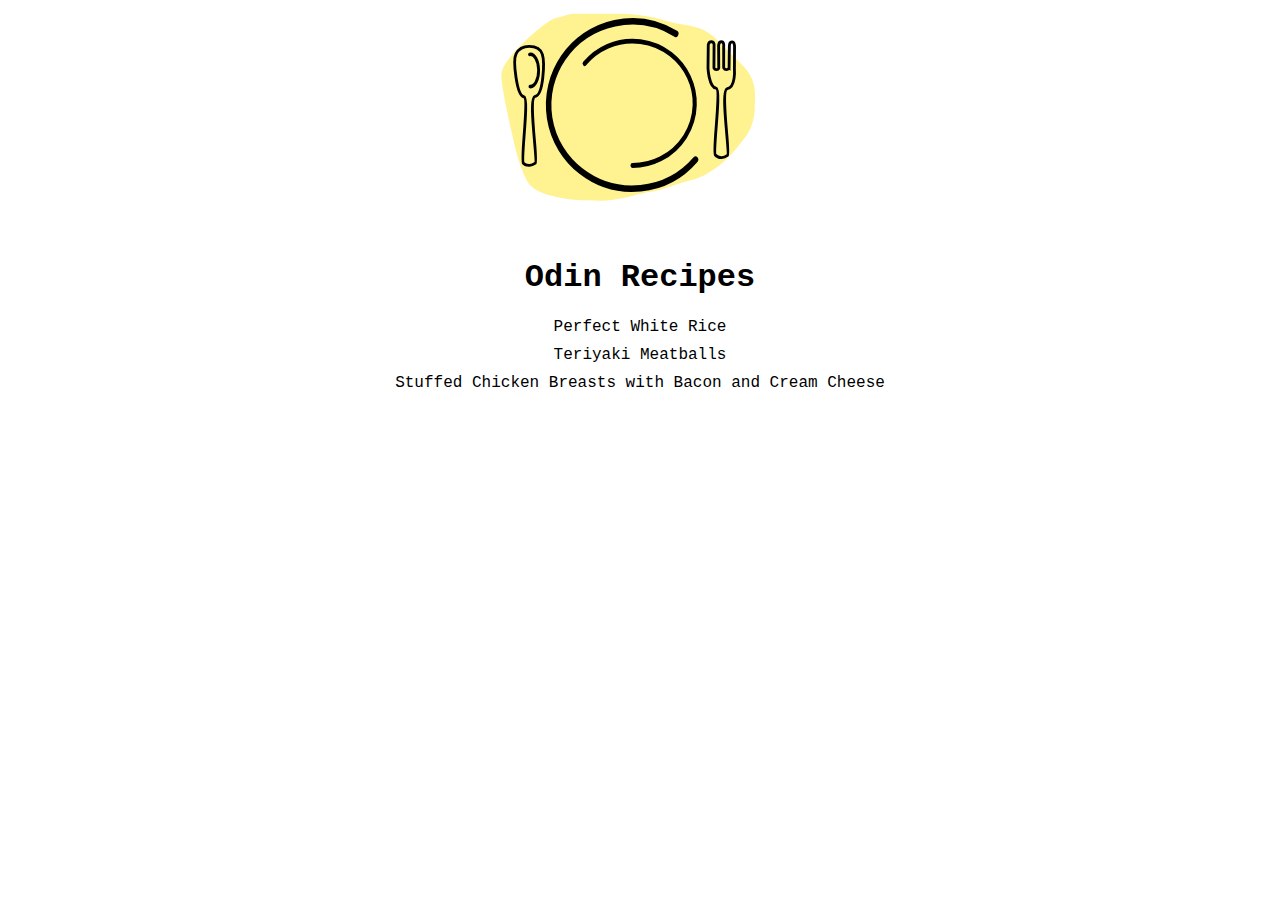
<file: index.html>
<!DOCTYPE html>
<html lang="en">
<head>
  <meta charset="utf-8">
  <title>Odin Recipes</title>
  <link rel="stylesheet" href="styles/styles.css">
</head>

<body>
  <img id="main-image" src="img/dinner_plate.svg" alt="Main Website Image">
  <h1 class="title">Odin Recipes</h1>

  <ul class="recipes">
    <li>
      <a href="./recipes/perfect_white_rice.html">Perfect White Rice</a>
    </li>

    <li>
      <a href="./recipes/teriyaki_meatballs.html">Teriyaki Meatballs</a>
    </li>

    <li>
      <a href="./recipes/stuffed_chicken_breasts.html">Stuffed Chicken Breasts with Bacon and Cream Cheese</a>
    </li>
  </ul>
  
  
  
</body>
</html>
</file>
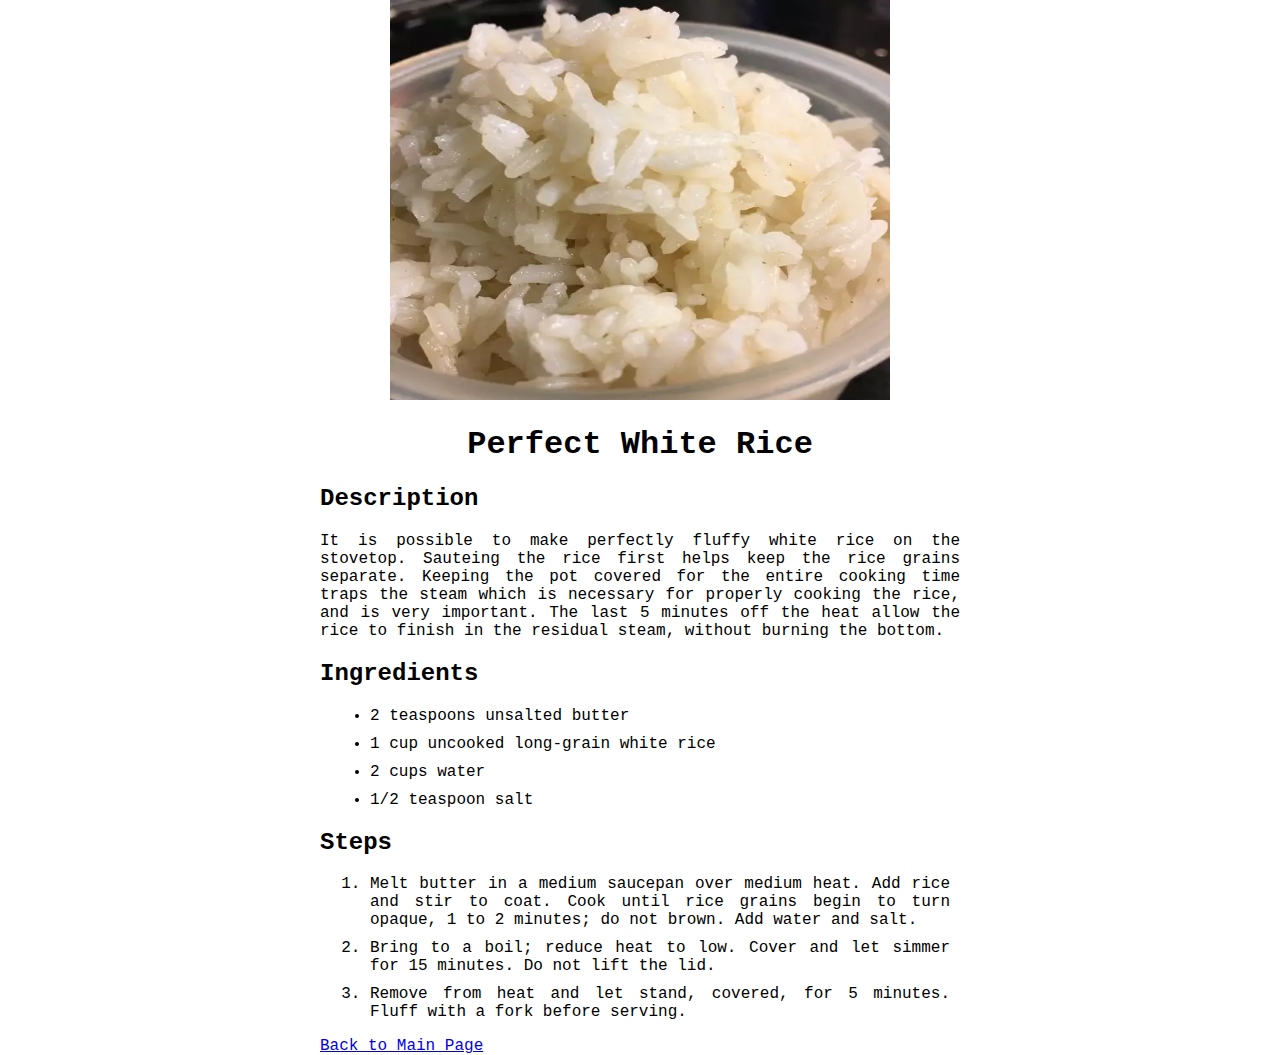
<file: recipes/perfect_white_rice.html>
<!DOCTYPE html>
<html lang="en">
<head>
  <meta charset="utf-8">
  <title>Odin Recipes - Perfect White Rice</title>
  <link rel="stylesheet" href="../styles/styles.css">
</head>

<body>
  <img class="recipe-image" src="../img/perfect_white_rice.png" alt="Perfect White Rice">
  <h1>Perfect White Rice</h1>

  <div class="container">
    <h2>Description</h2>
    <p>
      It is possible to make perfectly fluffy white rice on the stovetop. Sauteing the rice first helps keep the rice grains separate. 
      Keeping the pot covered for the entire cooking time traps the steam which is necessary for properly cooking the rice, and is very important. 
      The last 5 minutes off the heat allow the rice to finish in the residual steam, without burning the bottom.
    </p>
  
    <h2>Ingredients</h2>
    <ul>
      <li>2 teaspoons unsalted butter</li>
      <li>1 cup uncooked long-grain white rice</li>
      <li>2 cups water</li>
      <li>1/2 teaspoon salt</li>
    </ul>
  
    <h2>Steps</h2>
    <ol>
      <li>
        Melt butter in a medium saucepan over medium heat. Add rice and stir to coat. Cook until rice grains begin to turn opaque, 1 to 2 minutes; do not brown. Add water and salt.
      </li>
      <li>
        Bring to a boil; reduce heat to low. Cover and let simmer for 15 minutes. Do not lift the lid.
      </li>
      <li>
        Remove from heat and let stand, covered, for 5 minutes. Fluff with a fork before serving.
      </li>
    </ol>
  
    <a href="../index.html">Back to Main Page</a>
  </div>
  
</body>
</html>
</file>
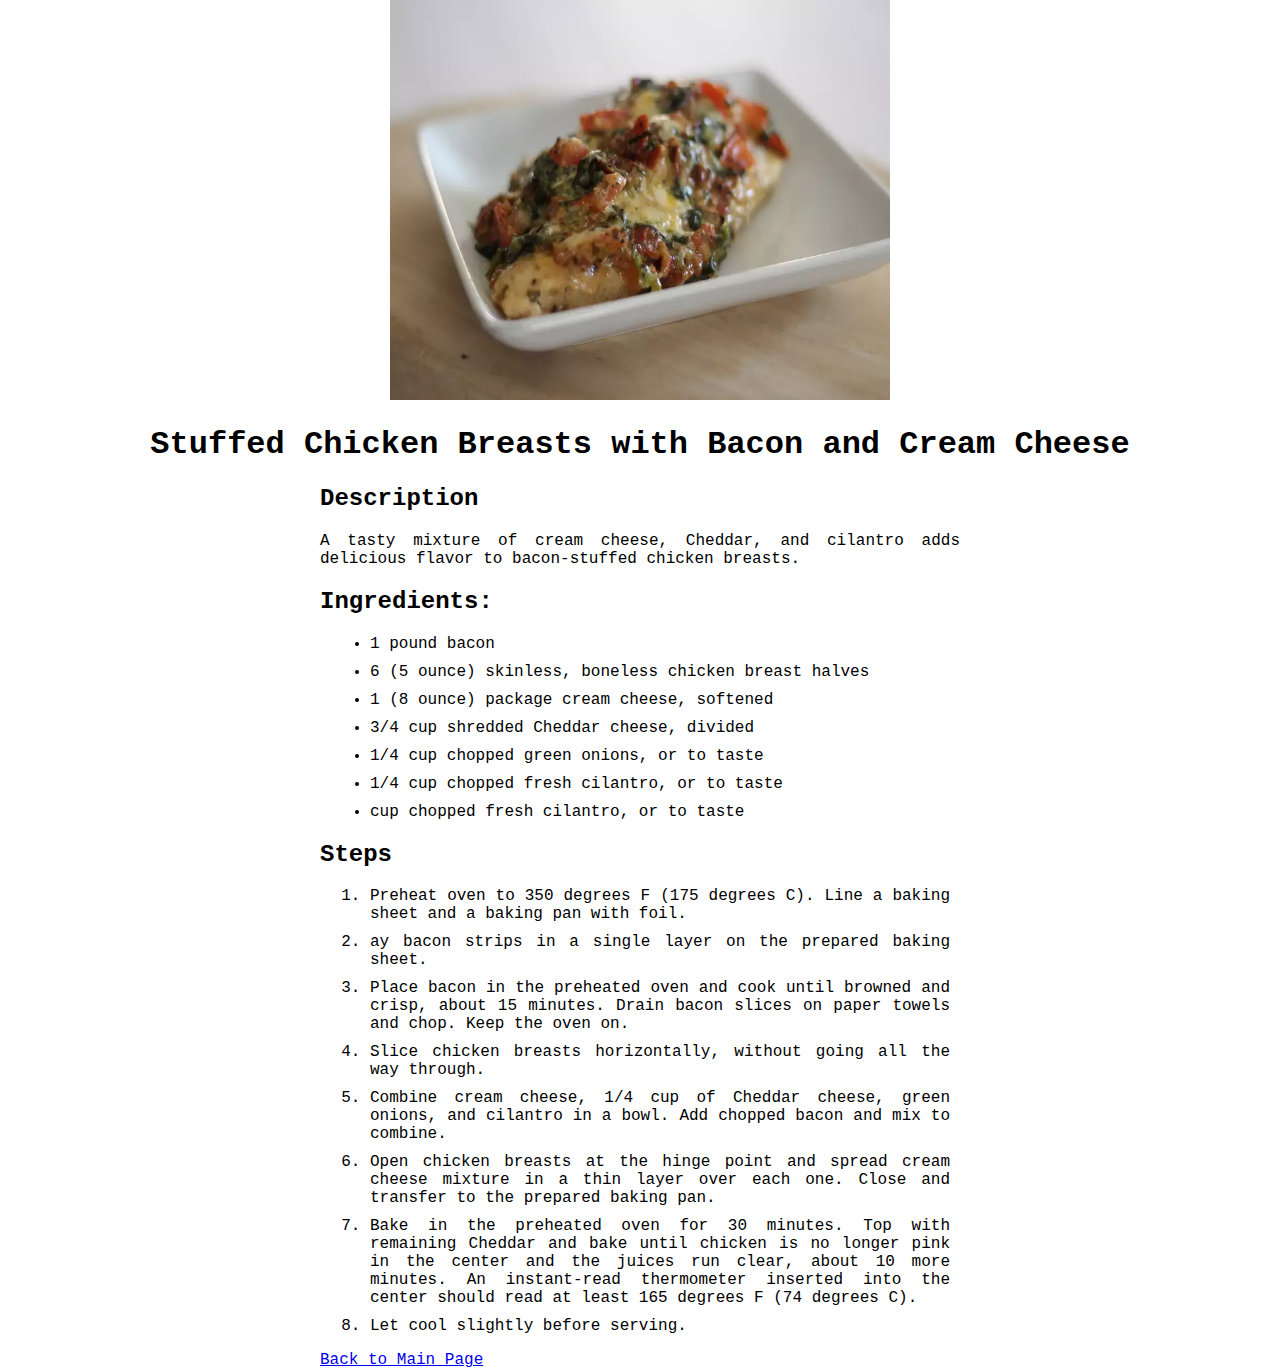
<file: recipes/stuffed_chicken_breasts.html>
<!DOCTYPE html>
<html lang="en">
<head>
  <meta charset="utf-8">
  <title>Odin Recipes - Stuffed Chicken Breasts</title>
  <link rel="stylesheet" href="../styles/styles.css">
</head>

<body>
  <img class="recipe-image" src="../img/chicken_breasts.png" alt="">
  <h1>Stuffed Chicken Breasts with Bacon and Cream Cheese</h1>

  <div class="container">
    <h2>Description</h2>
    <p>
      A tasty mixture of cream cheese, Cheddar, and cilantro adds delicious flavor to bacon-stuffed chicken breasts.
    </p>
  
    <h2>Ingredients:</h2>
    <ul>
      <li>1 pound bacon</li>
      <li>6 (5 ounce) skinless, boneless chicken breast halves</li>
      <li>1 (8 ounce) package cream cheese, softened</li>
      <li>3/4 cup shredded Cheddar cheese, divided</li>
      <li>1/4 cup chopped green onions, or to taste</li>
      <li>1/4 cup chopped fresh cilantro, or to taste</li>
      <li>cup chopped fresh cilantro, or to taste</li>
    </ul>
  
    <h2>Steps</h2>
    <ol>
      <li>
        Preheat oven to 350 degrees F (175 degrees C). Line a baking sheet and a baking pan with foil.
      </li>
  
      <li>
        ay bacon strips in a single layer on the prepared baking sheet.
      </li>
  
      <li>
        Place bacon in the preheated oven and cook until browned and crisp, about 15 minutes. 
        Drain bacon slices on paper towels and chop. Keep the oven on.
      </li>
  
      <li>
        Slice chicken breasts horizontally, without going all the way through.
      </li>
  
      <li>
        Combine cream cheese, 1/4 cup of Cheddar cheese, green onions, and cilantro in a bowl. 
        Add chopped bacon and mix to combine.
      </li>
  
      <li>
        Open chicken breasts at the hinge point and spread cream cheese mixture in a thin layer over each one. 
        Close and transfer to the prepared baking pan.
      </li>
  
      <li>
        Bake in the preheated oven for 30 minutes. Top with remaining Cheddar and bake until chicken is no longer 
        pink in the center and the juices run clear, about 10 more minutes. An instant-read thermometer inserted into 
        the center should read at least 165 degrees F (74 degrees C).
      </li>
  
      <li>
        Let cool slightly before serving.
      </li>
    </ol>
  
    <a href="../index.html">Back to Main Page</a>
  </div>
</body>
</html>
</file>
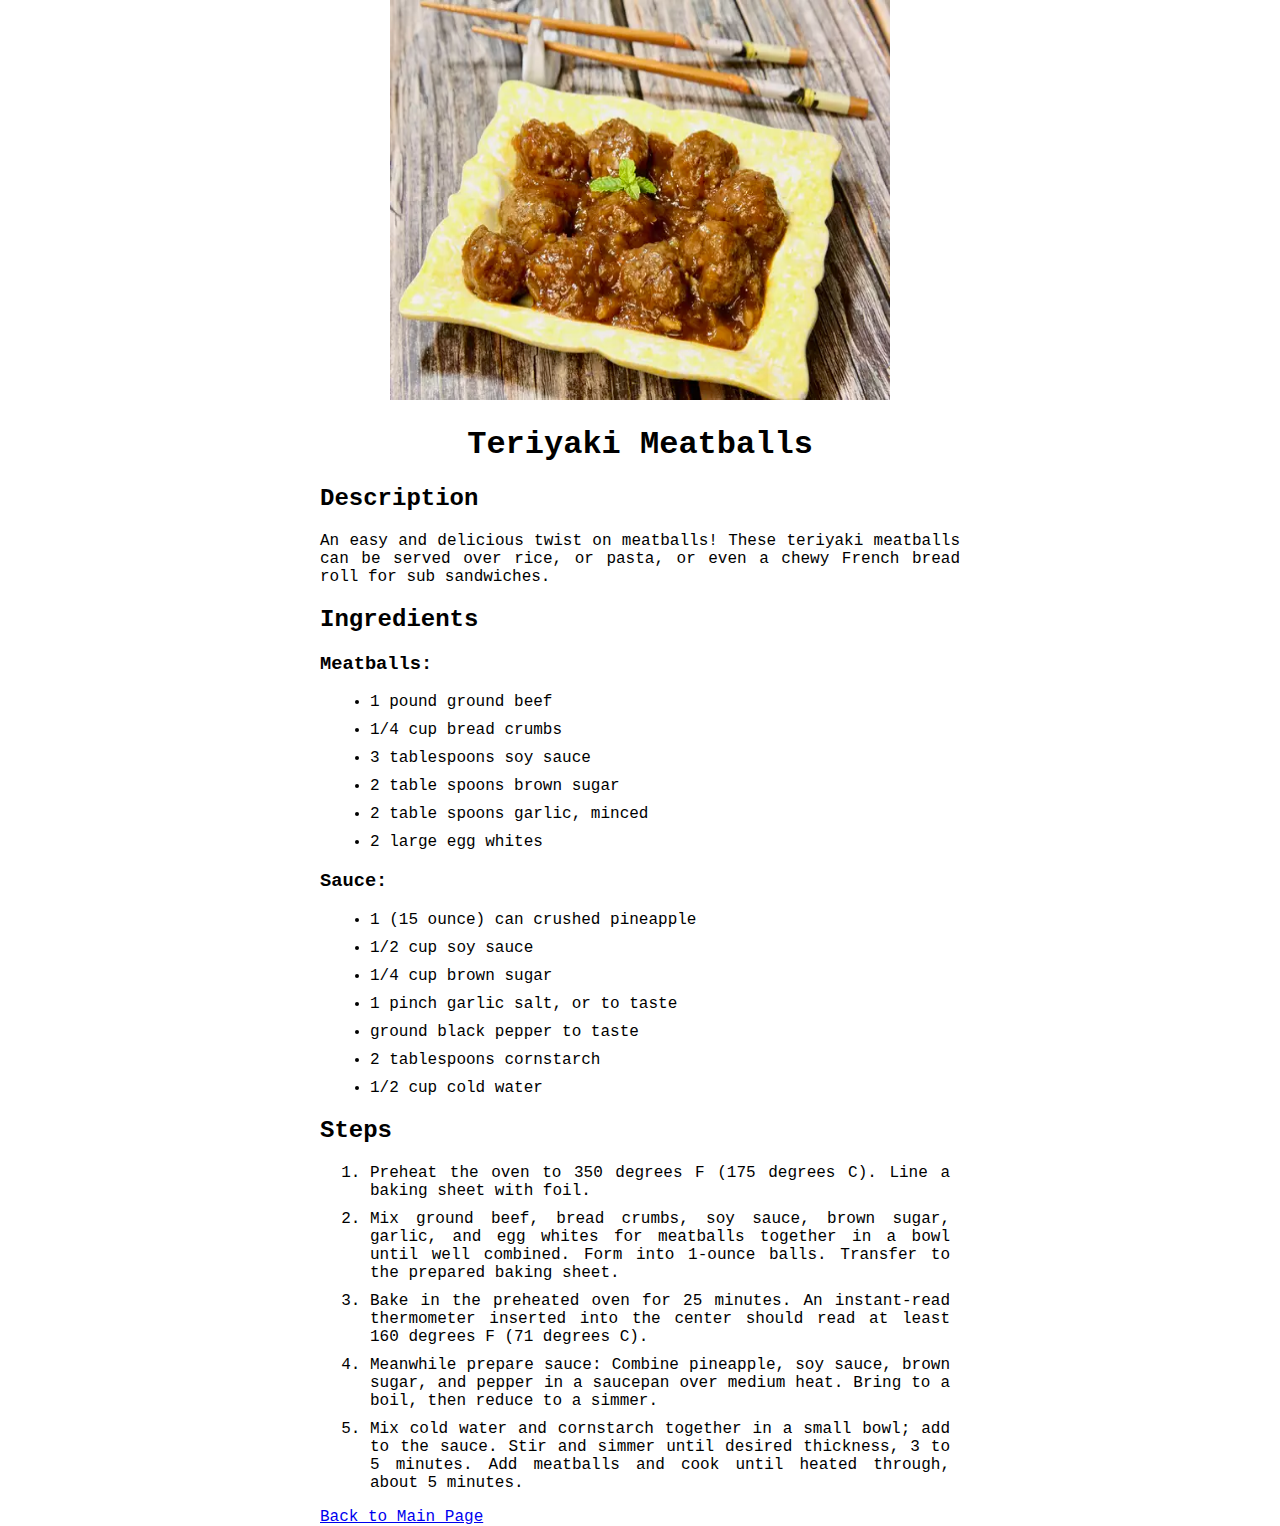
<file: recipes/teriyaki_meatballs.html>
<!DOCTYPE html>
<html lang="en">
<head>
  <meta charset="utf-8">
  <title>Odin Recipes - Teriyaki Meatballs</title>
  <link rel="stylesheet" href="../styles/styles.css">
</head>

<body>
  <img class="recipe-image" src="../img/teriyaki_meatballs.png" alt="Teriyaki Meatballs">
  <h1>Teriyaki Meatballs</h1>

  <div class="container">
    <h2>Description</h2>
    <p>
      An easy and delicious twist on meatballs! These teriyaki meatballs can be served over rice, 
      or pasta, or even a chewy French bread roll for sub sandwiches.
    </p>
  
    <h2>Ingredients</h2>
    <h3>Meatballs:</h3>
    <ul>
      <li>1 pound ground beef</li>
      <li>1/4 cup bread crumbs</li>
      <li>3 tablespoons soy sauce</li>
      <li>2 table spoons brown sugar</li>
      <li>2 table spoons garlic, minced</li>
      <li>2 large egg whites</li>
    </ul>
  
    <h3>Sauce:</h3>
    <ul>
      <li>1 (15 ounce) can crushed pineapple</li>
      <li>1/2 cup soy sauce</li>
      <li>1/4 cup brown sugar</li>
      <li>1 pinch garlic salt, or to taste</li>
      <li>ground black pepper to taste</li>
      <li>2 tablespoons cornstarch</li>
      <li>1/2 cup cold water</li>
    </ul>
  
    <h2>Steps</h2>
    <ol>
      <li>
        Preheat the oven to 350 degrees F (175 degrees C). Line a baking sheet with foil.
      </li>
  
      <li>
        Mix ground beef, bread crumbs, soy sauce, brown sugar, garlic, and egg whites for meatballs together in a 
        bowl until well combined. Form into 1-ounce balls. Transfer to the prepared baking sheet.
      </li>
  
      <li>
        Bake in the preheated oven for 25 minutes. An instant-read thermometer inserted into 
        the center should read at least 160 degrees F (71 degrees C).
      </li>
  
      <li>
        Meanwhile prepare sauce: Combine pineapple, soy sauce, brown sugar, and pepper in a saucepan 
        over medium heat. Bring to a boil, then reduce to a simmer.
      </li>
  
      <li>
        Mix cold water and cornstarch together in a small bowl; add to the sauce. 
        Stir and simmer until desired thickness, 3 to 5 minutes. Add meatballs and cook until heated through, about 5 minutes.
      </li>
    </ol>
  
    <a href="../index.html">Back to Main Page</a>
  </div>
  
</body>
</html>
</file>
<file: styles/styles.css>
body{
  margin:auto;
  text-align: center;
  font-family: 'Courier New', Courier, monospace;
}


#main-image{
  width: 300px;
  height:auto;
}

.recipes{
  list-style: none;
  padding-left: 0;
  margin:20px;
}

.recipes a{
  text-decoration: none;
  color:black;
  transition: hover 0.2s;
}

.recipes a:hover{
  color:rgb(0, 102, 255);
  font-weight: bold;
}

.recipes li{
  margin:10px;
}

.recipe-image{
  width:500px;
  height:400px;
}

.container{
  text-align:justify;
  padding-left:25%;
  padding-right:25%;
}

.container li{
  margin:10px;
}
</file>
